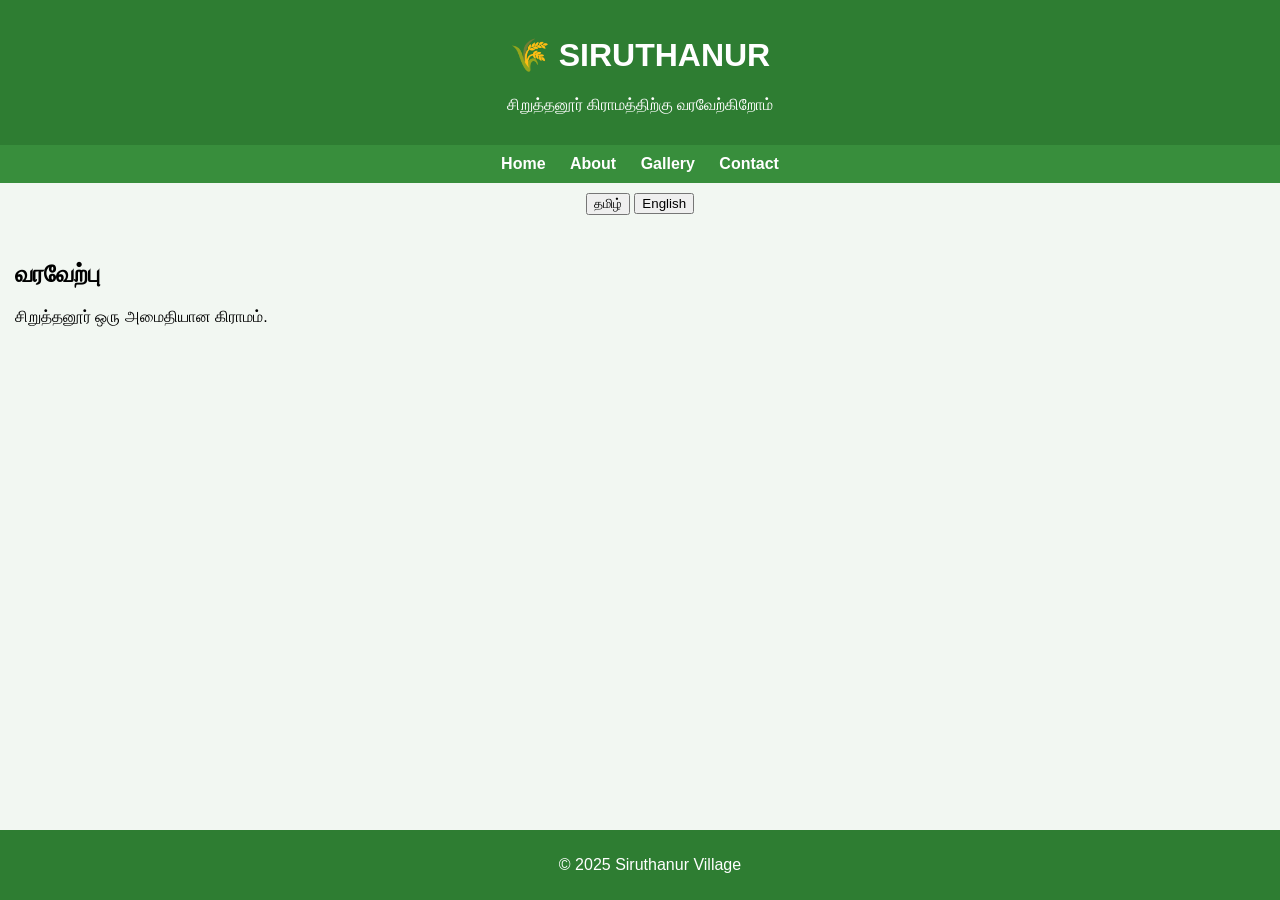
<file: index.html>
<!DOCTYPE html>
<html lang="en">
<head>
  <meta charset="UTF-8">
  <title>Siruthanur Village</title>
  <meta name="viewport" content="width=device-width, initial-scale=1.0">
  <link rel="stylesheet" href="style.css">
</head>
<body>

<header>
  <h1>🌾 SIRUTHANUR</h1>
  <p>சிறுத்தனூர் கிராமத்திற்கு வரவேற்கிறோம்</p>
</header>

<nav>
  <a href="index.html">Home</a>
  <a href="about.html">About</a>
  <a href="gallery.html">Gallery</a>
  <a href="contact.html">Contact</a>
</nav>

<div style="text-align:center; margin:10px;">
  <button onclick="showTamil()">தமிழ்</button>
  <button onclick="showEnglish()">English</button>
</div>

<section id="tamil">
  <h2>வரவேற்பு</h2>
  <p>சிறுத்தனூர் ஒரு அமைதியான கிராமம்.</p>
</section>

<section id="english" style="display:none;">
  <h2>Welcome</h2>
  <p>Siruthanur is a peaceful village.</p>
</section>



<footer>
  <p>© 2025 Siruthanur Village</p>
</footer>

<script>
function showTamil() {
  document.getElementById("tamil").style.display = "block";
  document.getElementById("english").style.display = "none";
}
function showEnglish() {
  document.getElementById("english").style.display = "block";
  document.getElementById("tamil").style.display = "none";
}
</script>

</body>
</html>
</file>
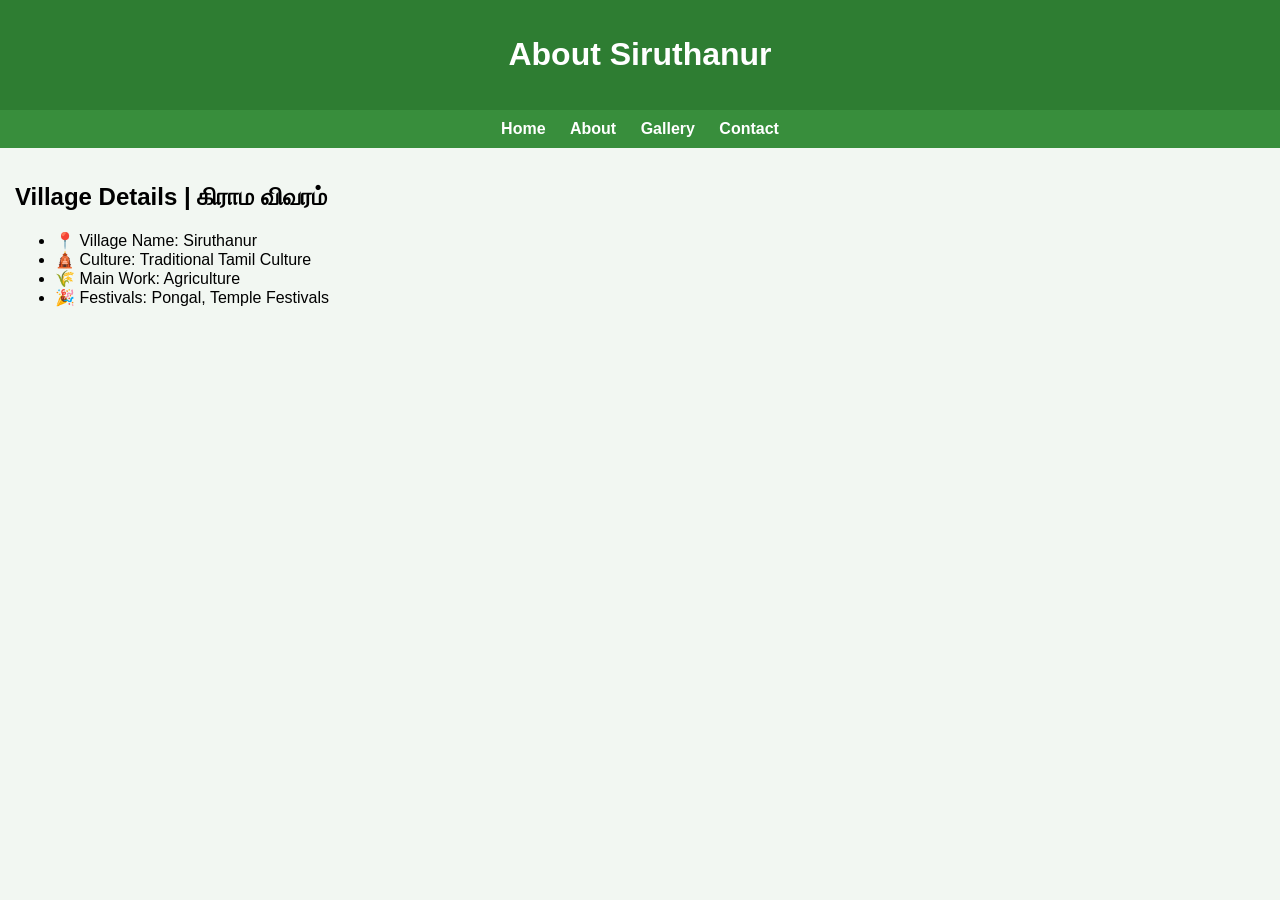
<file: about.html>
<!DOCTYPE html>
<html>
<head>
  <title>About Siruthanur</title>
  <meta name="viewport" content="width=device-width, initial-scale=1.0">
  <link rel="stylesheet" href="style.css">
</head>
<body>

<header>
  <h1>About Siruthanur</h1>
</header>

<nav>
  <a href="index.html">Home</a>
  <a href="about.html">About</a>
  <a href="gallery.html">Gallery</a>
  <a href="contact.html">Contact</a>
</nav>

<section>
  <h2>Village Details | கிராம விவரம்</h2>
  <ul>
    <li>📍 Village Name: Siruthanur</li>
    <li>🛕 Culture: Traditional Tamil Culture</li>
    <li>🌾 Main Work: Agriculture</li>
    <li>🎉 Festivals: Pongal, Temple Festivals</li>
  </ul>
</section>

</body>
</html>
</file>
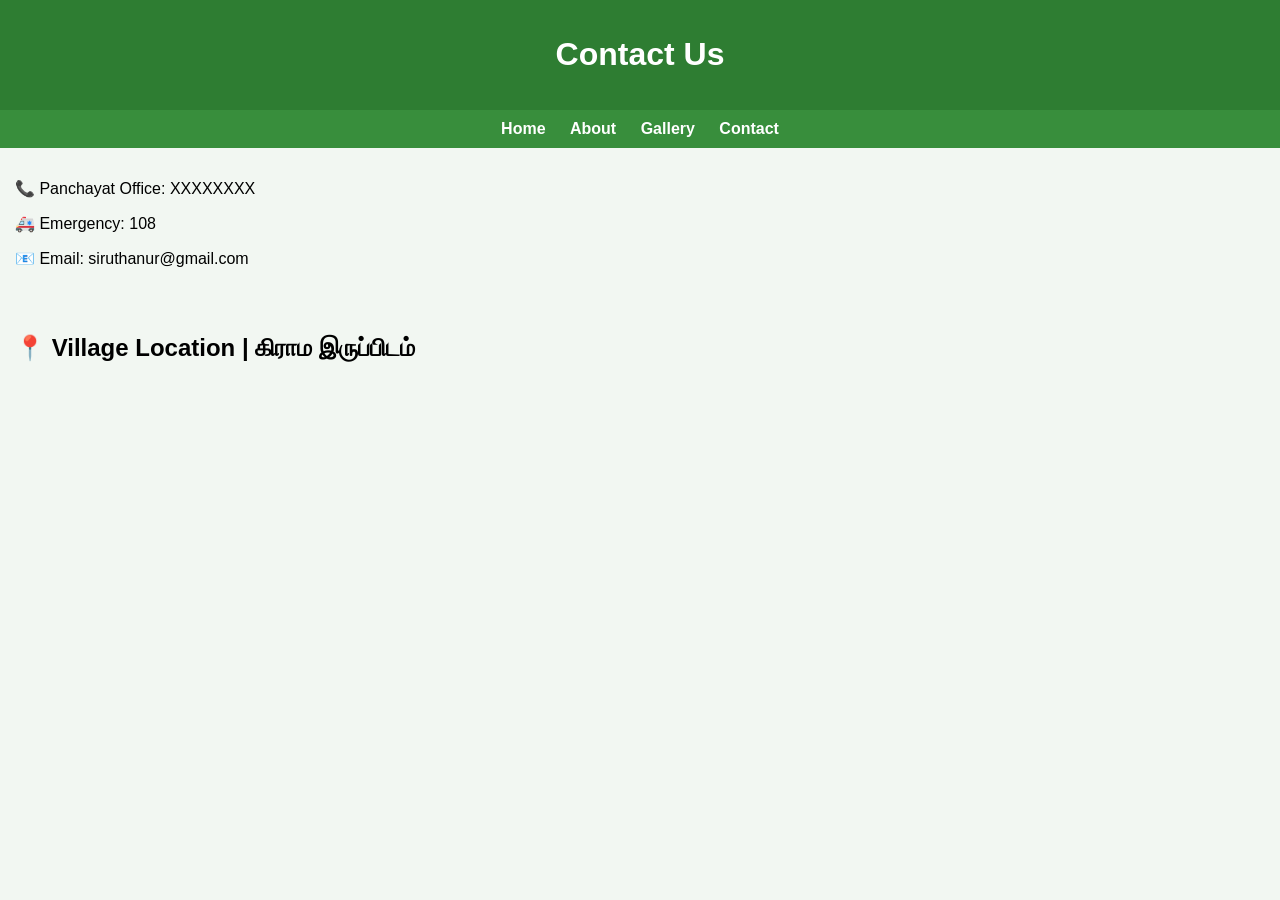
<file: contact.html>
<!DOCTYPE html>
<html>
<head>
  <title>Contact</title>
  <meta name="viewport" content="width=device-width, initial-scale=1.0">
  <link rel="stylesheet" href="style.css">
</head>
<body>

<header>
  <h1>Contact Us</h1>
</header>

<nav>
  <a href="index.html">Home</a>
  <a href="about.html">About</a>
  <a href="gallery.html">Gallery</a>
  <a href="contact.html">Contact</a>
</nav>

<section>
  <p>📞 Panchayat Office: XXXXXXXX</p>
  <p>🚑 Emergency: 108</p>
  <p>📧 Email: siruthanur@gmail.com</p>
</section>

  <section>
  <h2>📍 Village Location | கிராம இருப்பிடம்</h2>

  <iframe
    src="https://www.google.com/maps?q=Siruthanur&t=&z=13&ie=UTF8&iwloc=&output=embed"
    width="100%"
    height="300"
    style="border:0;"
    allowfullscreen=""
    loading="lazy">
  </iframe>
  </section>

</body>
</html>
</file>
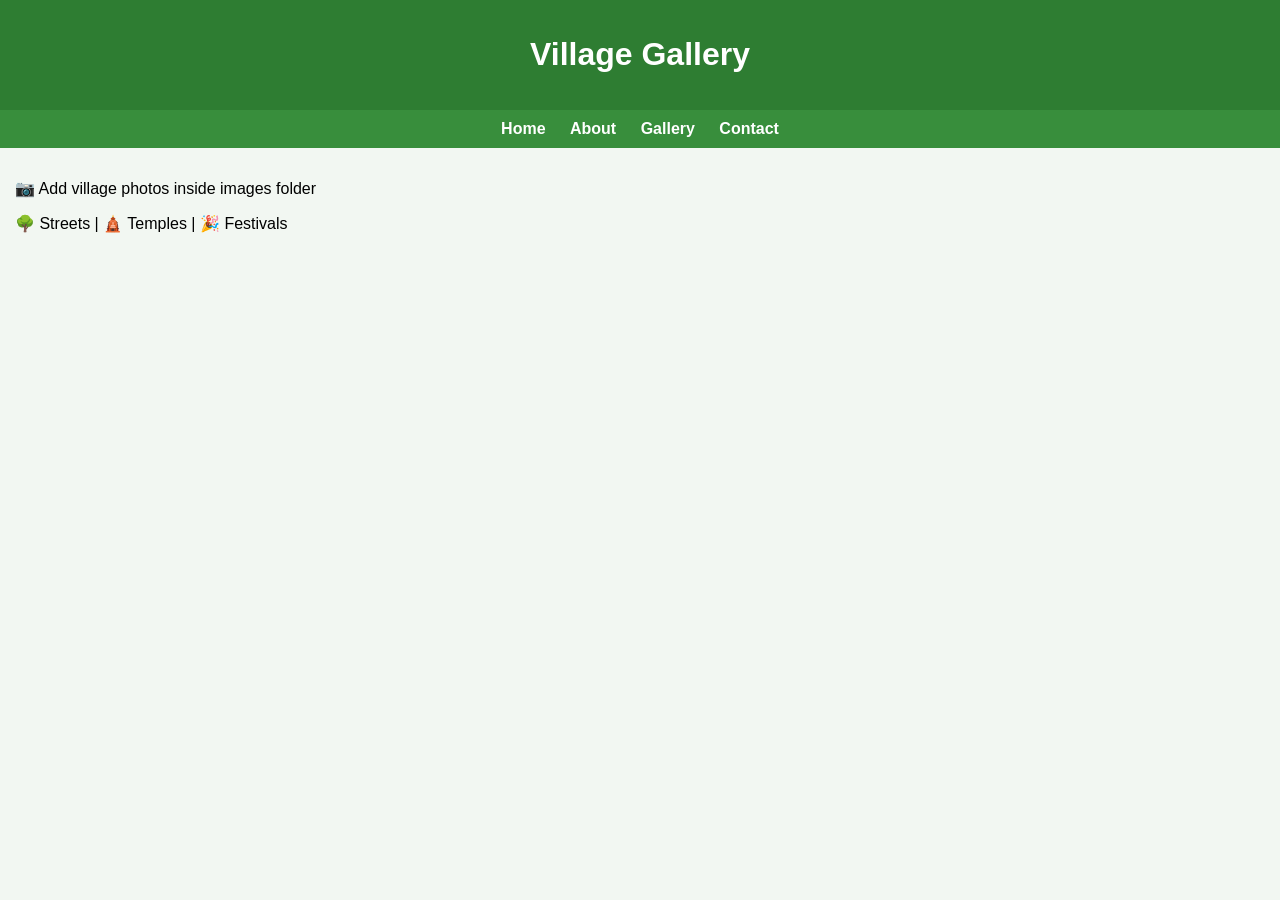
<file: gallery.html>
<!DOCTYPE html>
<html>
<head>
  <title>Gallery</title>
  <meta name="viewport" content="width=device-width, initial-scale=1.0">
  <link rel="stylesheet" href="style.css">
</head>
<body>

<header>
  <h1>Village Gallery</h1>
</header>

<nav>
  <a href="index.html">Home</a>
  <a href="about.html">About</a>
  <a href="gallery.html">Gallery</a>
  <a href="contact.html">Contact</a>
</nav>

<section>
  <p>📷 Add village photos inside images folder</p>
  <p>🌳 Streets | 🛕 Temples | 🎉 Festivals</p>
</section>

</body>
</html>
</file>
<file: style.css>
body {
  font-family: Arial, sans-serif;
  margin: 0;
  background: #f2f7f2;
}

header {
  background: #2e7d32;
  color: white;
  padding: 15px;
  text-align: center;
}

nav {
  background: #388e3c;
  text-align: center;
  padding: 10px;
}

nav a {
  color: white;
  margin: 10px;
  text-decoration: none;
  font-weight: bold;
}

section {
  padding: 15px;
}

footer {
  background: #2e7d32;
  color: white;
  text-align: center;
  padding: 10px;
  position: fixed;
  bottom: 0;
  width: 100%;
}
</file>
